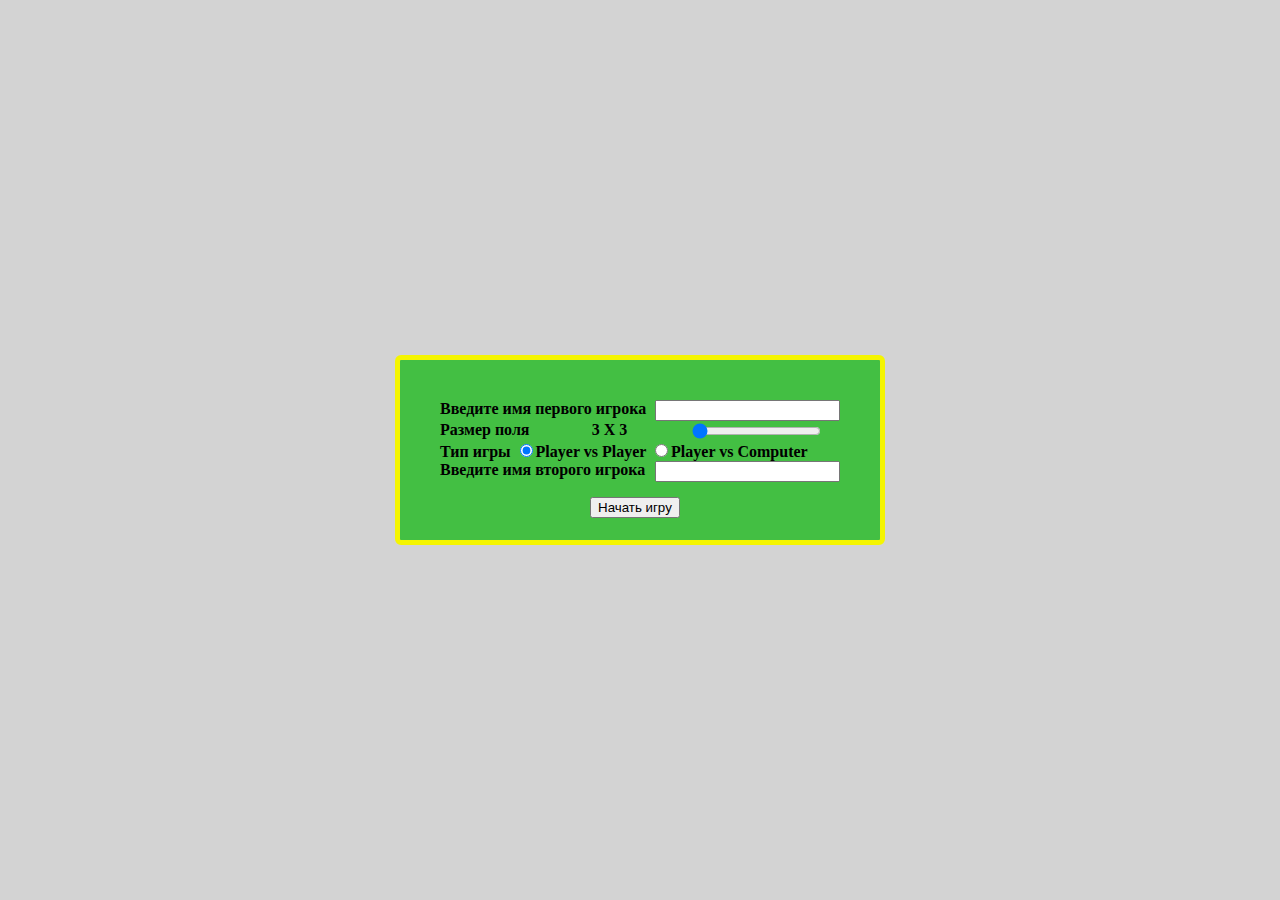
<file: crest&zero/index.html>
<!DOCTYPE html>
<html lang="ru">
    <head>
        <meta charset="utf-8">
        <title>Игра Крестики-Нолики</title>
        <link rel="stylesheet" href="css/style.css">
    </head>
    <body>
        <div id="content">
            <form id="start-info" method="post">
                <div>
                    <label class="left" for="name1">Введите имя первого игрока</label>
                    <input class="right" id="name1" type="text" maxlength="20">
                </div>
                <div>
                    <label class="left" for="set-col">Размер поля<div id="size" class="right">3 X 3</div></label>
                    <input class="left"  id="set-col" type="range" min="3" max="15" value="3">
                </div>
                <div id="checkplayer">
                    <label>Тип игры</label>
                    <label><input id="set-player2" type="radio" name="pvp" checked>Player vs Player</label>
                    <label><input id="set-player1" type="radio" name="pvp">Player vs Computer</label>
                </div>
                <div id="player2" class="">
                    <label class="left" for="name2">Введите имя второго игрока</label>
                    <input class="right" id="name2" type="text" maxlength="20">
                    <br>
                </div>
                <br>
                <div class="center">
                    <input id="button" type="button" value="Начать игру">
                </div>
            </form>
        </div>
        <div id="table" class="hide">
            <div id="table-info">
                <div id="playername1"></div>
                <div id="playername2"></div>
                <div id="symbol1">X</div>
                <div id="symbol2">O</div>
                <div id="game-info"></div>
            </div>
        </div>
        <div id="table-field" class="hide"></div>
        
        <script src="js/c&z.js"></script>
    </body>
</html>
</file>
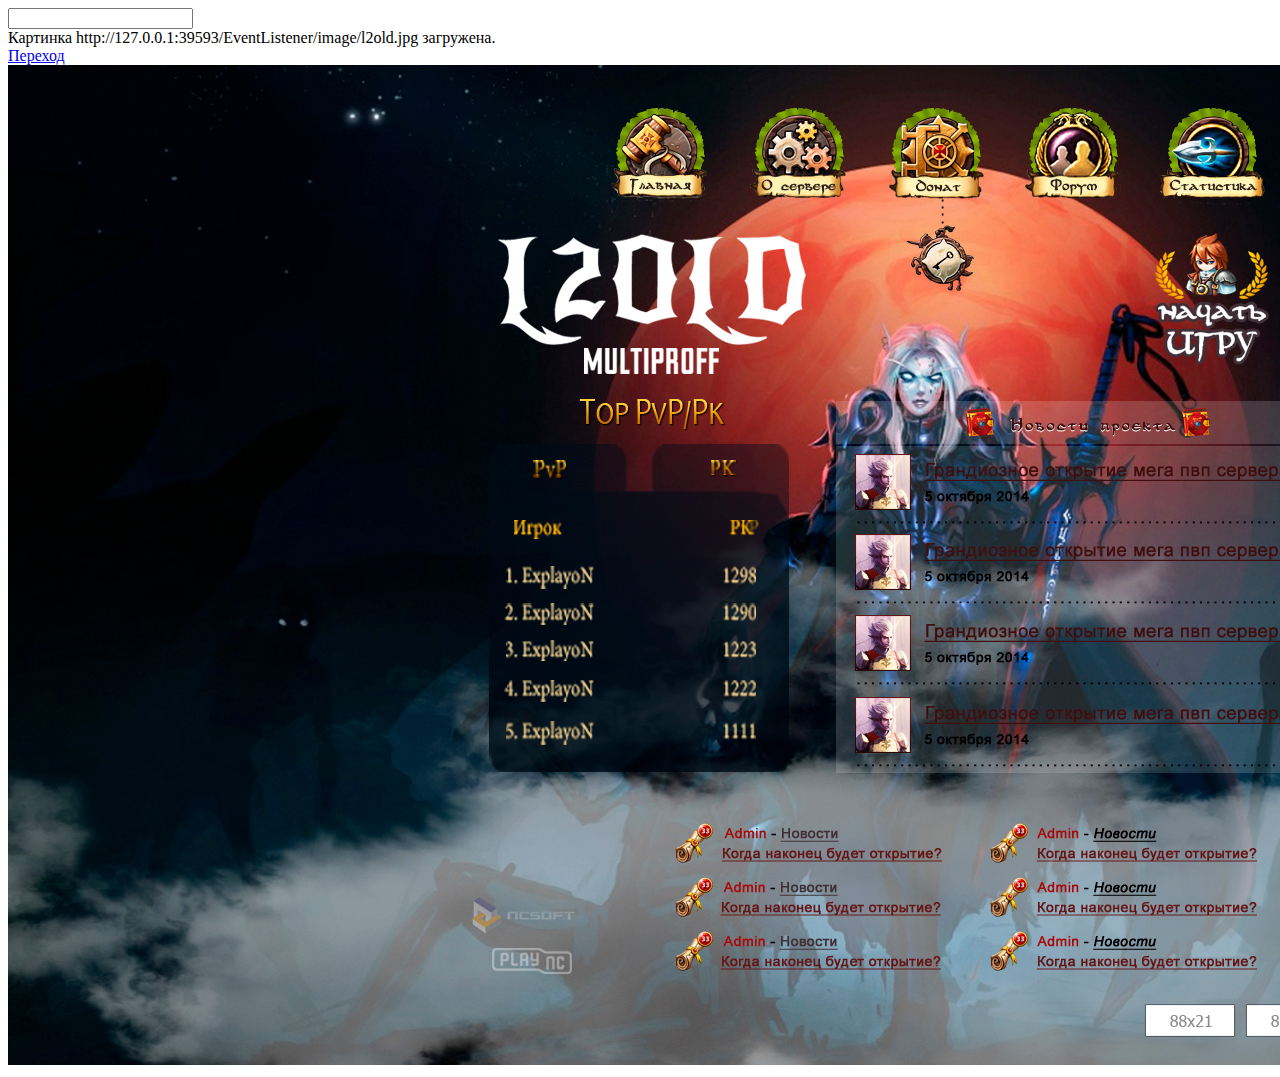
<file: EventListener/index.html>
<!DOCTYPE html>
<html lang="ru">
    <head>
        <meta charset="utf-8">
        <title>Event keydown, keyup, keypress</title>
    </head>
    <body>
        <form action="#" method="post">
            <div>
                <input id="keydown_id" type="text">
            </div>
            <div id="print_id">
                
            </div>
        </form>
        <div id="load_id">
            Загрузка
        </div>
        <a href="index.html">Переход</a>
        <img id="image" src="image/l2old.jpg" alt="картинка не загрузилась">
        <script src="js/event.js"></script>
    </body>
</html>
</file>
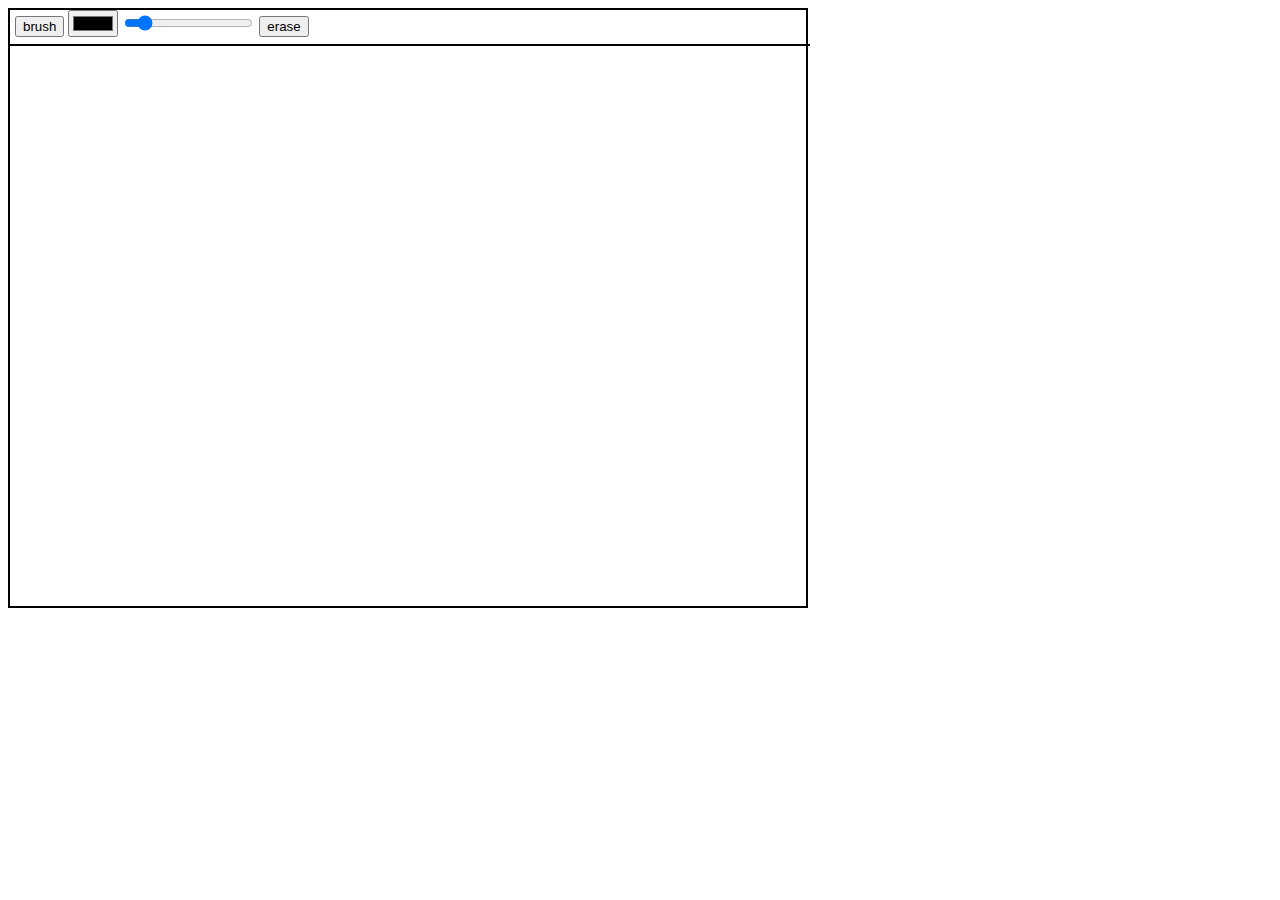
<file: paint/index.html>
<!DOCUMENT html>
<html lang="ru">
    <head>
        <meta charset="utf-8">
        <title>Paint</title>
        <link rel="stylesheet" href="css/style.css">
    </head>
    <body>
        <div class="paint">
            <div class="toolbar">
                <input id="paint_brush" type="button" value="brush">
                <input id="paint_brush_color" type="color">
                <input id="paint_brush_size" min="1" max="10" value="2" type="range">
                <input id="paint_eraser" type="button" value="erase">
            </div>
            <canvas></canvas>
        </div>
        
        <script src="js/paint.js"></script>
    </body>
</html>
</file>
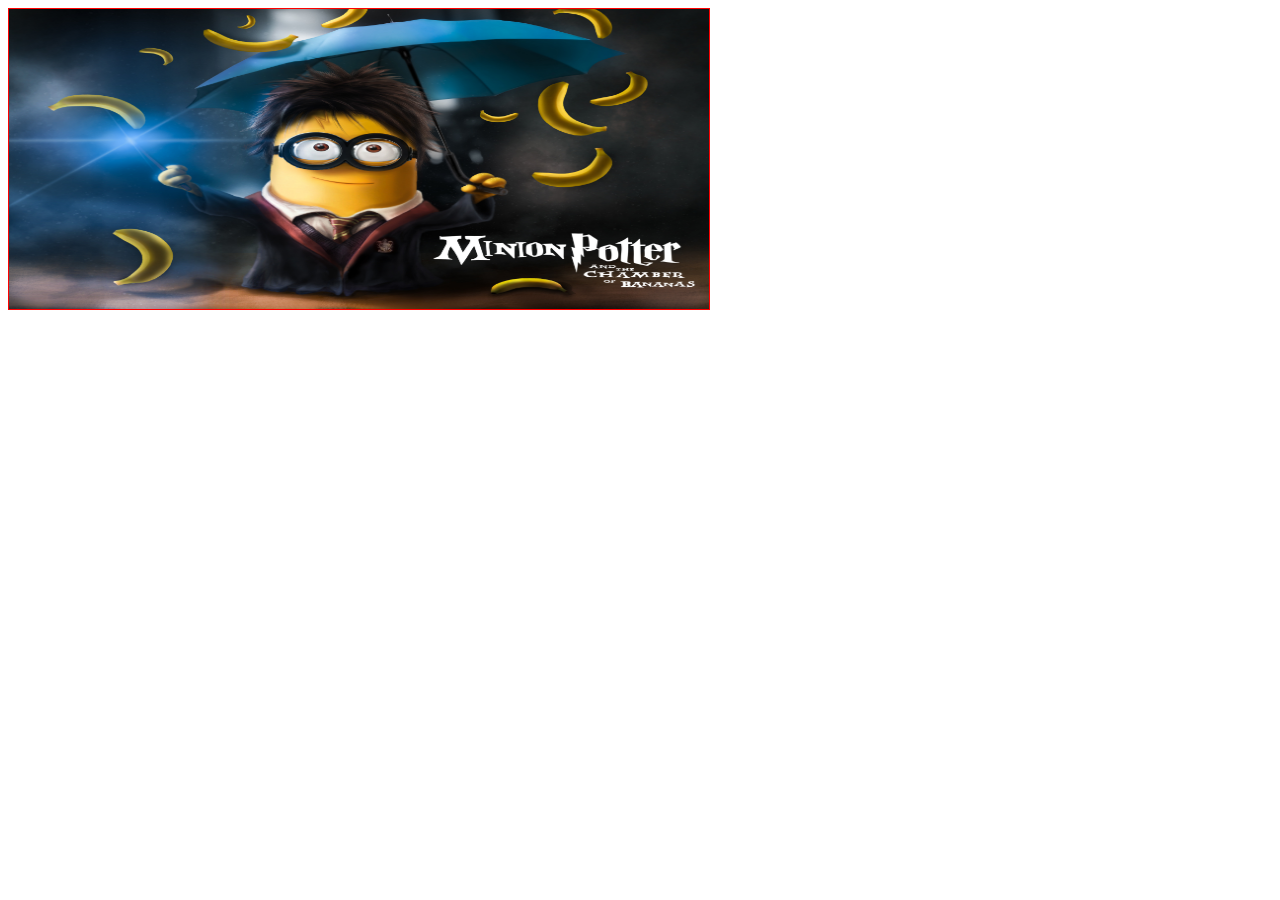
<file: slider/index.html>
<!DOCTYPE html>
<html lang="ru">
    <head>
        <meta charset="utf-8">
        <title>JS-Slider</title>
        <link rel="stylesheet" href="css/style.css">
    </head>
    <body>
        <div id="slider"></div>
        <script src="js/slider.js"></script>
    </body>
</html>
</file>
<file: crest&zero/css/style.css>
body {
    background: lightgray;
}

div {
    clear: both;
}

form {
    position: fixed;
    left: 50%;
    top: 50%;
    transform: translate(-50%,-50%);
    background: #43bf43;
    border: 5px solid #f5f500;
    border-radius: 6px;
    width: 400px;
    height: 100px;
    padding: 40px;
    font-weight: bold;
}

.hide {
    display: none;
}

.right {
    float: right;
}

.left {
    float: left;
}

.center {
    width: 100px;
    margin: 0 auto;
}

#size {
    text-align: center;
    width: 160px;
}

#table {
    position: absolute;
    left: 50%;
    top: 50%;
    transform: translate(-50%,-50%);
    background: #eaeaea;
    border: 5px solid lightblue;
    border-radius: 6px;
    width: 400px;
    height: 400px;
    padding: 30px;
    font-weight: bold;
}

#playername1,
#playername2,
#symbol1,
#symbol2 {
    display: inline-block;
    min-width: 197px;
    text-align: center;
    font-weight: bold;
    font-family: cursive;
}

#table-field {
    position: absolute;
    box-sizing: content-box;
    left: 50%;
    top: 50%;
    transform: translate(-50%,-50%);
    background: #eaeaea;
/*    border: 1px solid lightblue;*/
    width: 300px;
    height: 300px;
    font-weight: bold;
}

.col {
    box-sizing: border-box;
    border: 1px solid lightblue;
    font-weight: bold;
    text-align: center;
    float: left;
    clear: none;
    line-height: .74;
    font-family: cursive;
    cursor: context-menu;
}

#game-info {
    position: absolute;
    top: 400px;
    left:50%;
    width: 100%;
    text-align: center;
    font-weight: bold;
    font-family: cursive;
    margin-left: -50%;
}
</file>
<file: paint/css/style.css>
* { 
    box-sizing: border-box; 
} 

.paint { 
    position: relative; 
    height: 600px; 
    width: 800px; 
    border: 2px solid #000; 
} 

.paint .toolbar { 
    margin-bottom: 7px; 
    margin-left: 5px; 

} 

.paint canvas {
    border-top: 2px solid #000; 
    width: 800px; 
    margin: 0; 
    padding: 0; 
}
</file>
<file: slider/css/style.css>
.slide {
    position: absolute;
    border: solid 1px red;
}
</file>
